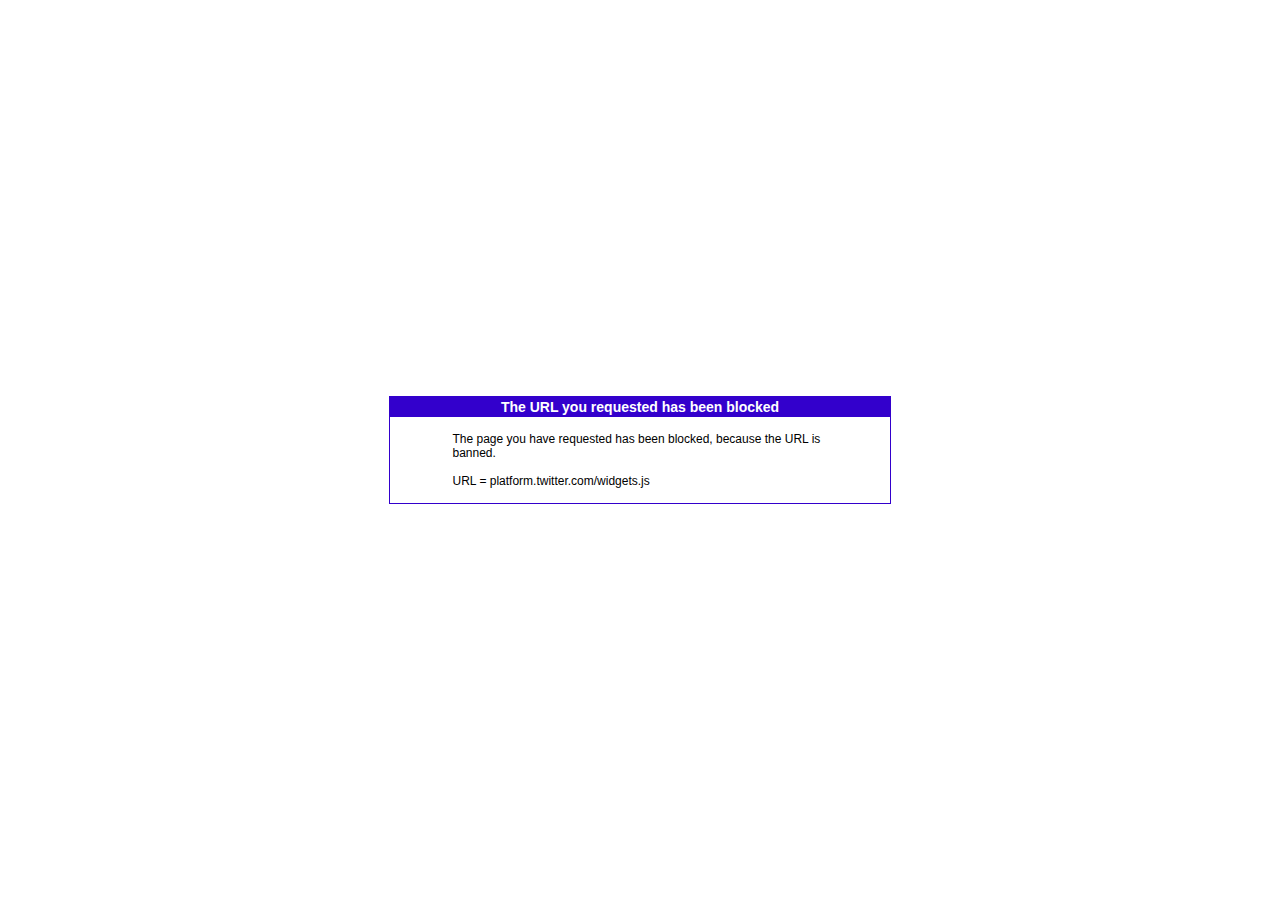
<file: widgets.htm>
<!DOCTYPE html PUBLIC "-//W3C//DTD HTML 4.01//EN">
<html><head><meta http-equiv="Content-Type" content="text/html; charset=UTF-8"><style type="text/css">html,body{height:100%;padding:0;margin:0;}.oc{display:table;width:100%;height:100%;}.ic{display:table-cell;vertical-align:middle;height:100%;}div.msg{display:block;border:1px solid #30c;padding:0;width:500px;font-family:helvetica,sans-serif;margin:10px auto;}h1{font-weight:bold;color:#fff;font-size:14px;margin:0;padding:2px;text-align:center;background: #30c;}p{font-size:12px;margin:15px auto;width:75%;font-family:helvetica,sans-serif;text-align:left;}</style><title>The URL you requested has been blocked</title></head><body><div class="oc"><div class="ic"><div class="msg"><h1>The URL you requested has been blocked</h1><p>The page you have requested has been blocked, because the URL is banned.<br /><br />URL = platform.twitter.com/widgets.js<br /></p></div></div></div></body></html>
</file>
